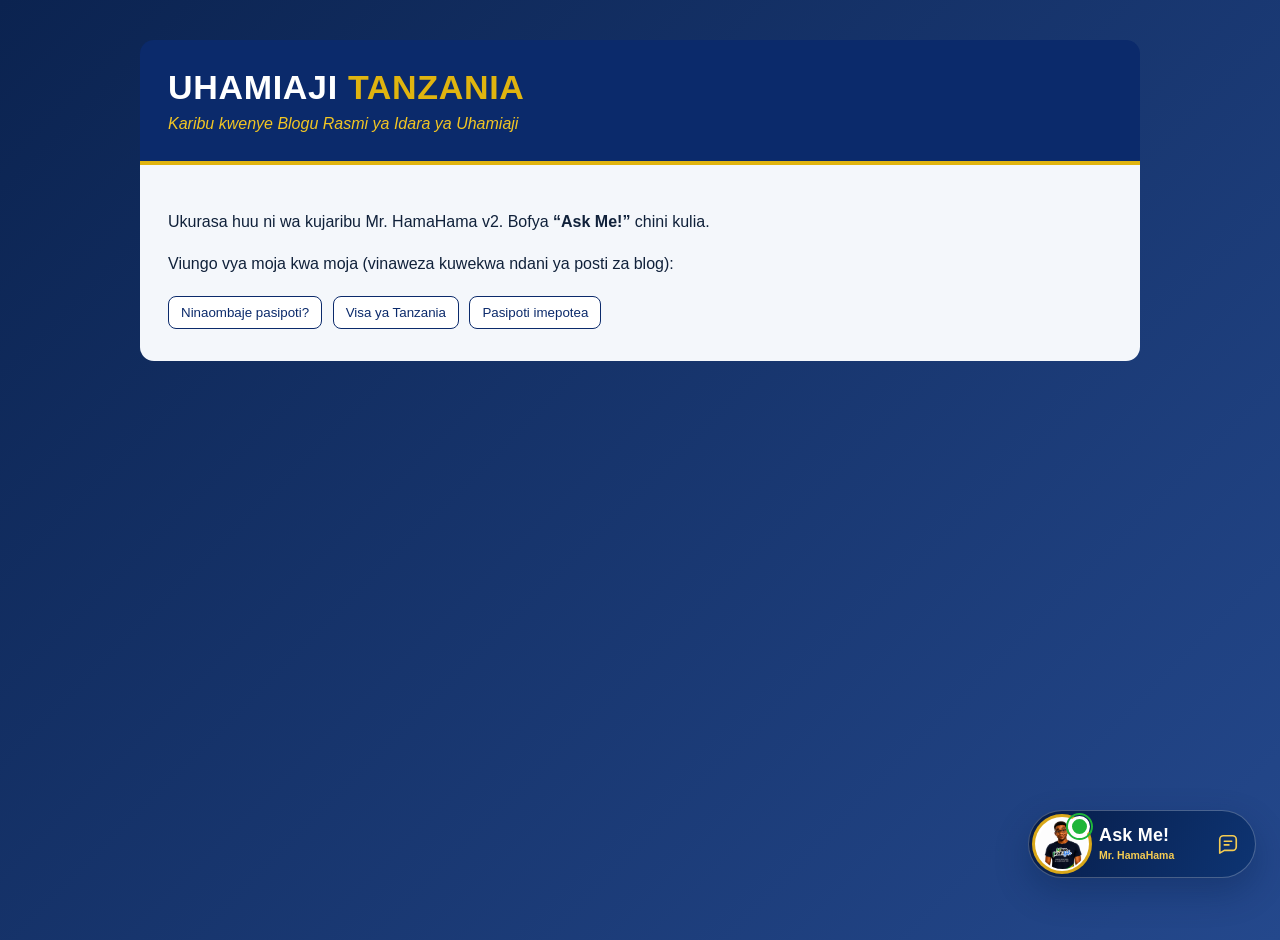
<file: index.html>
<!doctype html>
<html lang="sw">
<head>
  <meta charset="utf-8">
  <meta name="viewport" content="width=device-width, initial-scale=1">
  <title>Mr. HamaHama — Jaribio</title>
  <style>
    body{margin:0;min-height:100vh;background:linear-gradient(135deg,#0b2350,#24488c);font-family:Arial,sans-serif;color:#10213a}
    .wrap{max-width:1000px;margin:40px auto;padding:0 16px}
    header{background:#0b2a6b;color:#fff;border-radius:14px 14px 0 0;padding:28px;border-bottom:4px solid #e0b40f}
    header h1{margin:0;font-size:34px;letter-spacing:.02em}header h1 span{color:#e0b40f}
    header p{margin:8px 0 0;color:#f3c623;font-style:italic}
    main{background:#f4f7fb;border-radius:0 0 14px 14px;padding:28px;line-height:1.6}
    button.demo{margin:4px 6px 4px 0;padding:8px 12px;border:1px solid #0b2a6b;border-radius:8px;background:#fff;color:#0b2a6b;cursor:pointer}
  </style>
</head>
<body>
  <div class="wrap">
    <header><h1>UHAMIAJI <span>TANZANIA</span></h1><p>Karibu kwenye Blogu Rasmi ya Idara ya Uhamiaji</p></header>
    <main>
      <p>Ukurasa huu ni wa kujaribu Mr. HamaHama v2. Bofya <b>“Ask Me!”</b> chini kulia.</p>
      <p>Viungo vya moja kwa moja (vinaweza kuwekwa ndani ya posti za blog):</p>
      <button class="demo" onclick="HamaHama.show('passport.apply')">Ninaombaje pasipoti?</button>
      <button class="demo" onclick="HamaHama.show('visa.apply')">Visa ya Tanzania</button>
      <button class="demo" onclick="HamaHama.ask('pasipoti imepotea')">Pasipoti imepotea</button>
    </main>
  </div>
  <script src="./embed.js" defer></script>
</body>
</html>
</file>
